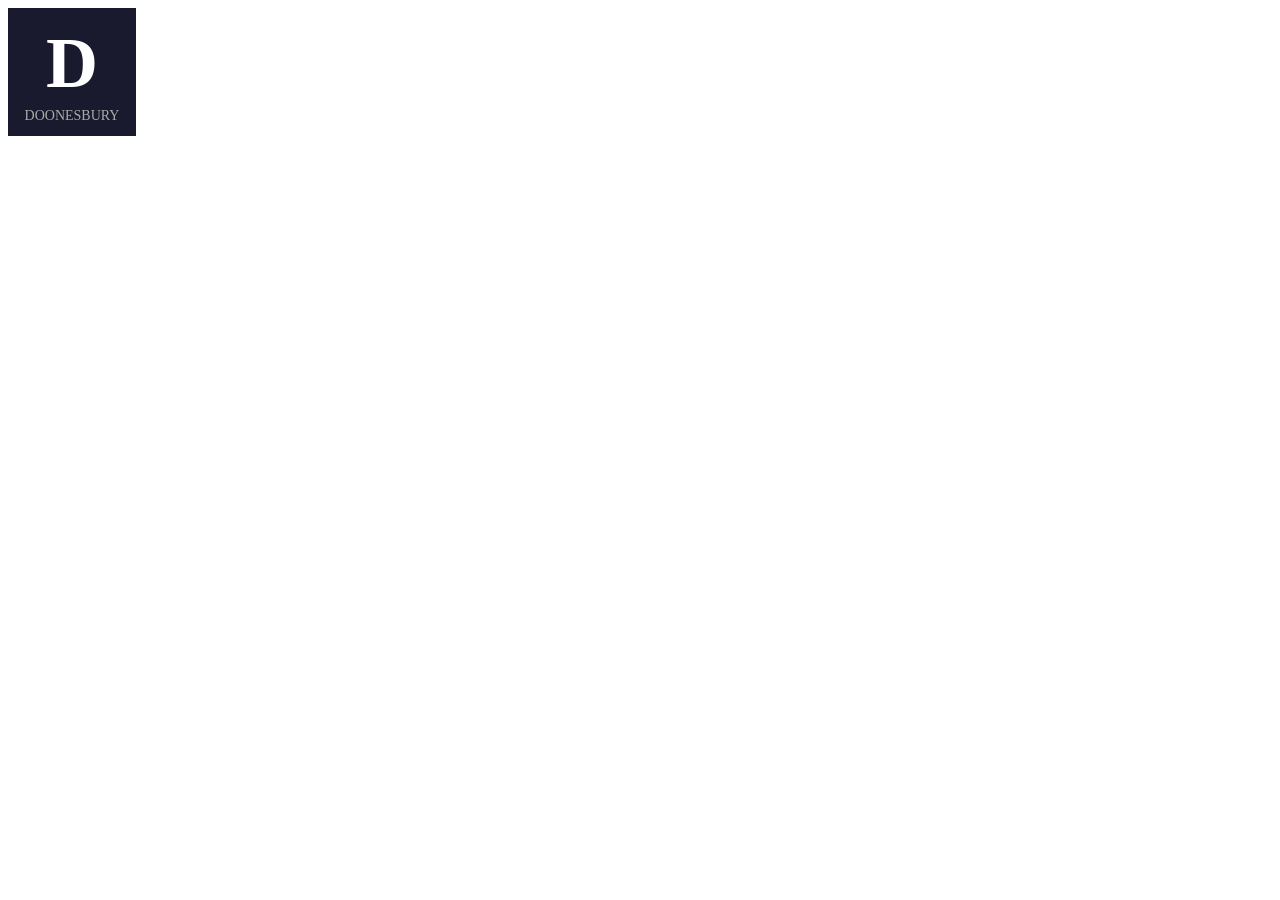
<file: doonesbury-extension/generate_icon.html>
<!-- Open this file in a browser, right-click the canvas, and "Save image as" icon128.png -->
<!DOCTYPE html>
<html><body>
<canvas id="c" width="128" height="128"></canvas>
<script>
const c = document.getElementById("c").getContext("2d");
c.fillStyle = "#1a1a2e";
c.fillRect(0, 0, 128, 128);
c.fillStyle = "#fff";
c.font = "bold 72px Georgia";
c.textAlign = "center";
c.textBaseline = "middle";
c.fillText("D", 64, 60);
c.font = "14px Georgia";
c.fillStyle = "#aaa";
c.fillText("DOONESBURY", 64, 108);
</script>
</body></html>
</file>
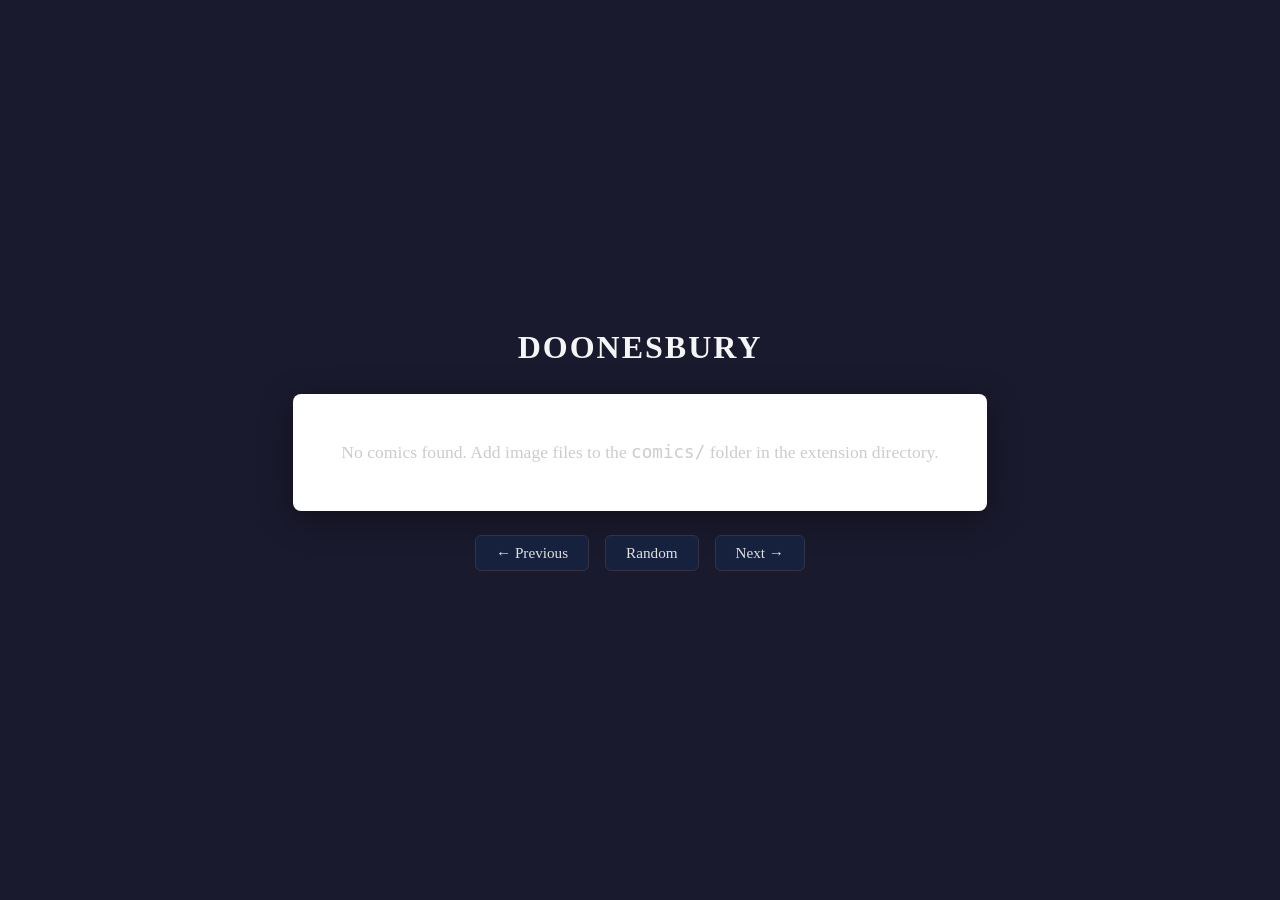
<file: doonesbury-extension/newtab.html>
<!DOCTYPE html>
<html lang="en">
<head>
  <meta charset="UTF-8">
  <title>Doonesbury Daily</title>
  <style>
    * { margin: 0; padding: 0; box-sizing: border-box; }

    body {
      background: #1a1a2e;
      display: flex;
      flex-direction: column;
      align-items: center;
      justify-content: center;
      min-height: 100vh;
      font-family: 'Georgia', serif;
      color: #e0e0e0;
    }

    h1 {
      font-size: 2rem;
      margin-bottom: 0.25rem;
      color: #f5f5f5;
      letter-spacing: 2px;
      text-transform: uppercase;
    }

    #date-label {
      font-size: 0.95rem;
      color: #aaa;
      margin-bottom: 1.5rem;
      font-style: italic;
    }

    #comic-container {
      background: #fff;
      border-radius: 8px;
      padding: 16px;
      box-shadow: 0 8px 32px rgba(0, 0, 0, 0.4);
      max-width: 95vw;
      text-align: center;
    }

    #comic-container img {
      max-width: 100%;
      max-height: 75vh;
      border-radius: 4px;
    }

    #no-comics {
      color: #ccc;
      font-size: 1.1rem;
      padding: 2rem;
      display: none;
    }

    #nav {
      margin-top: 1.5rem;
      display: flex;
      gap: 1rem;
    }

    #nav button {
      background: #16213e;
      color: #e0e0e0;
      border: 1px solid #334;
      padding: 8px 20px;
      border-radius: 6px;
      cursor: pointer;
      font-size: 0.95rem;
      font-family: 'Georgia', serif;
      transition: background 0.2s;
    }

    #nav button:hover {
      background: #0f3460;
    }
  </style>
</head>
<body>
  <h1>Doonesbury</h1>
  <div id="date-label"></div>
  <div id="comic-container">
    <img id="comic-img" alt="Doonesbury comic" />
    <div id="no-comics">
      No comics found. Add image files to the <code>comics/</code> folder in the extension directory.
    </div>
  </div>
  <div id="nav">
    <button id="btn-prev">&larr; Previous</button>
    <button id="btn-random">Random</button>
    <button id="btn-next">Next &rarr;</button>
  </div>
  <script src="comics_list.js"></script>
  <script src="newtab.js"></script>
</body>
</html>
</file>
